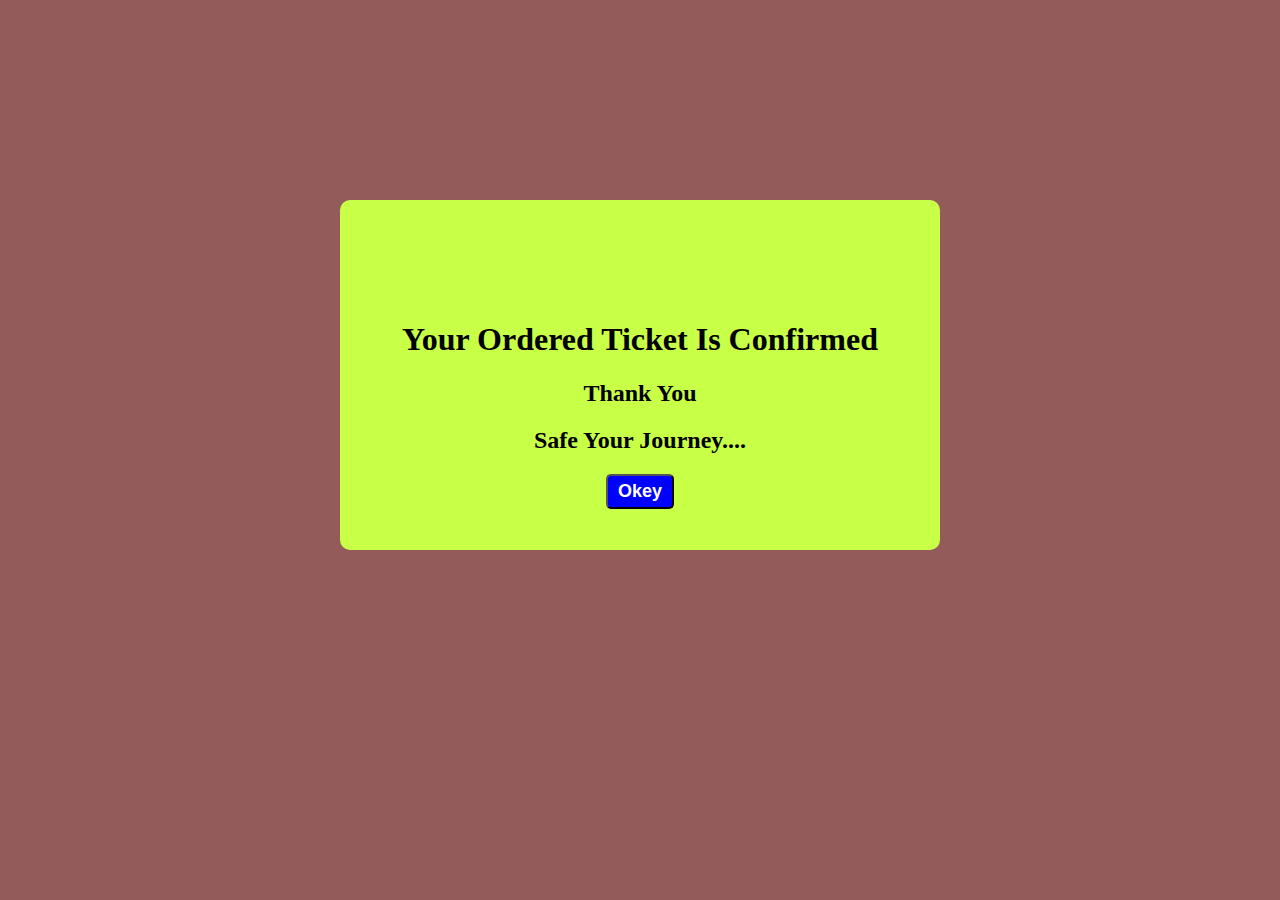
<file: confirm.html>
<!DOCTYPE html>
<html lang="en">
<head>
    <meta charset="UTF-8">
    <meta name="viewport" content="width=device-width, initial-scale=1.0">
    <title>Confirmation</title>
    <style>
    .done{
        width: 600px;
        height: 250px;
        background: rgb(200, 255, 71);
        margin: 0 auto;
        margin-top: 200px;
        text-align: center;
        padding-top: 100px;
        border-radius: 10px;    
    }
    body{
        background: rgb(148, 91, 91);
    }
    button{
        background: blue;
        border-radius: 5px;
        padding: 5px 10px;
    }
    button a{
        text-decoration: none;
        font-size: 18px;
        font-weight: bold;
        color: white;
    }
    </style>
</head>
<body>
    <div class="done">
        <h1>Your Ordered Ticket Is Confirmed</h1>
        <h2>Thank You</h2>
        <h2>Safe Your Journey....</h2>
        <button><a href="index.html">Okey</a></button>
    </div>
    
</body>
</html>
</file>
